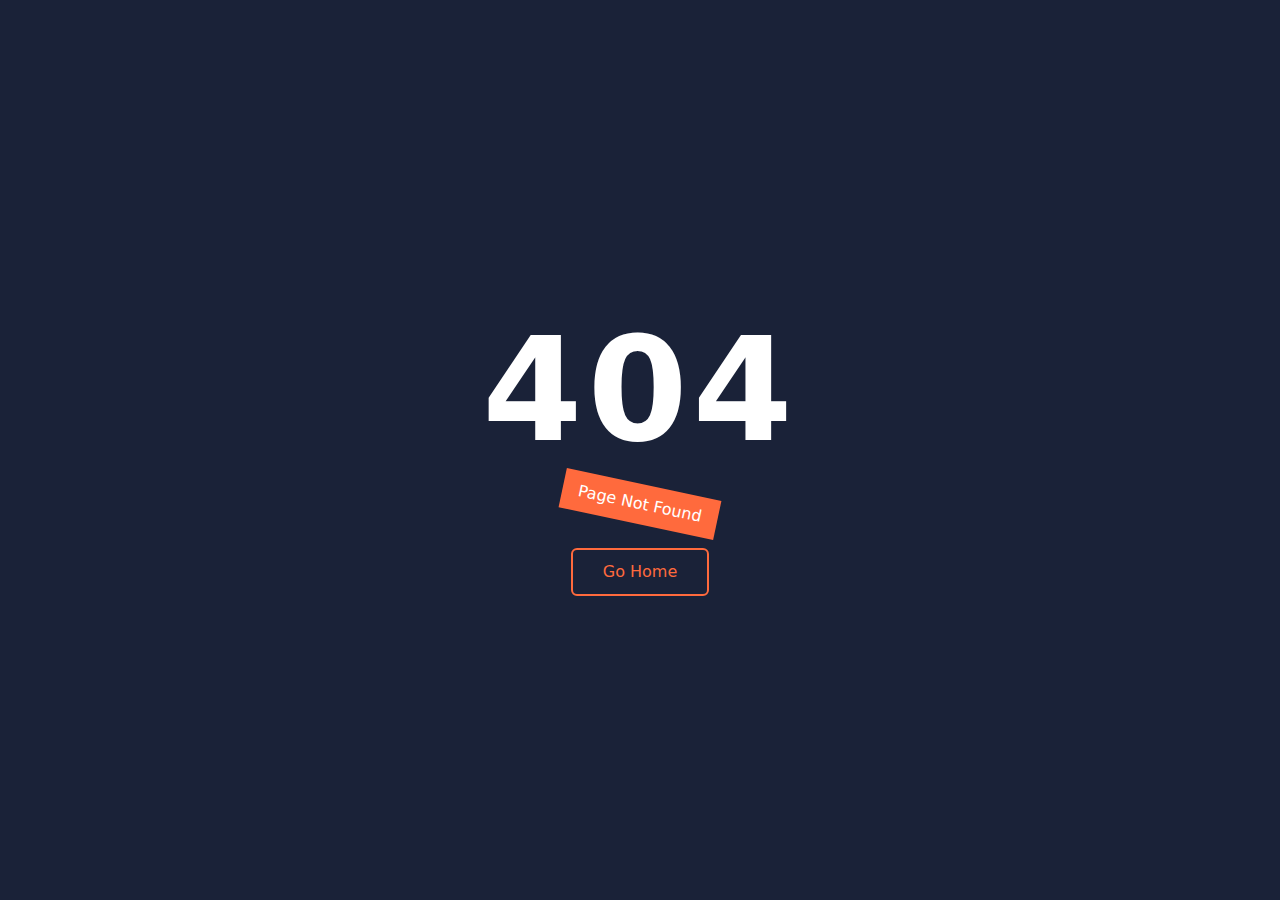
<file: error-page.html>
<!DOCTYPE html>
<html lang="en">
<head>
    <meta charset="UTF-8">
    <meta name="viewport" content="width=device-width, initial-scale=1.0">
    <title>404 - Page Not Found</title>
    <link href="https://cdn.jsdelivr.net/npm/bootstrap@5.3.0/dist/css/bootstrap.min.css" rel="stylesheet">
    <style>
        body {
            background-color: #1A2238;
            color: white;
            height: 100vh;
            display: flex;
            flex-direction: column;
            justify-content: center;
            align-items: center;
            text-align: center;
        }
        .error-text {
            font-size: 9rem;
            font-weight: 800;
            letter-spacing: 5px;
        }
        .badge-custom {
            background-color: #FF6A3D;
            padding: 0.5rem 1rem;
            font-size: 1rem;
            transform: rotate(12deg);
            display: inline-block;
        }
        .btn-custom {
            position: relative;
            display: inline-block;
            font-size: 1rem;
            font-weight: 500;
            color: #FF6A3D;
            text-decoration: none;
            padding: 10px 30px;
            border: 2px solid #FF6A3D;
            background-color: transparent;
            transition: all 0.3s;
        }
        .btn-custom:hover {
            background-color: #FF6A3D;
            color: white;
        }
    </style>
</head>
<body>
    <h1 class="error-text">404</h1>
    <div class="badge-custom">Page Not Found</div>
    <a href="/" class="btn btn-custom mt-4">Go Home</a>
</body>
</html>
</file>
